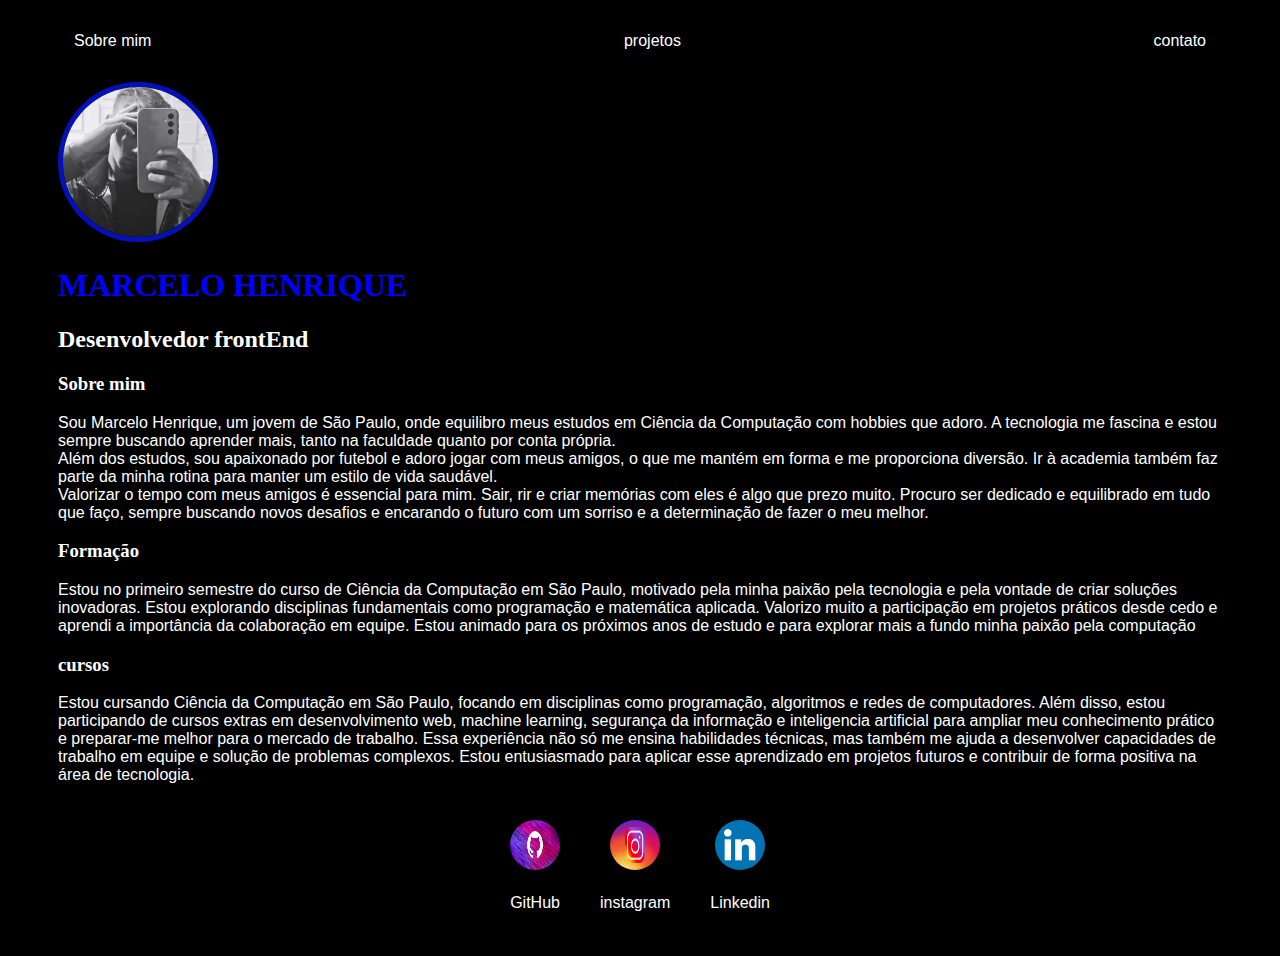
<file: index.html>
<!DOCTYPE html>
<html lang="pt-br">
<head>
    <meta charset="UTF-8">
    <meta name="viewport" content="width=device-width, initial-scale=1.0">
    <title>Marcelo Henrique</title>
    <link rel="stylesheet" href="index.css">
    
</head>
<body>
    <div class="contain">
        <nav>
            <ul>
                <li>
                    <a href="index.html">Sobre mim</a>
                </li>
                <li>
                    <a href="project.html">projetos</a>
                </li>
                <li>
                    <a href="contact.html">contato</a>
                </li>
            </ul>
        </nav>
    
        <header>
           <div class="center">
                <img src="./img/minha.jpg"></img> 
           </div>
           <h1> MARCELO <span>HENRIQUE</span></h1>
           <h2>Desenvolvedor frontEnd</h2>
        </header>
        
        <main>
            <section>
                <h3>Sobre mim</h3>
                <p>
    Sou Marcelo Henrique, um jovem de São Paulo, onde equilibro meus estudos em Ciência da Computação com hobbies que adoro. A tecnologia me fascina e estou sempre buscando aprender mais, tanto na faculdade quanto por conta própria.<br>
    
    Além dos estudos, sou apaixonado por futebol e adoro jogar com meus amigos, o que me mantém em forma e me proporciona diversão. Ir à academia também faz parte da minha rotina para manter um estilo de vida saudável.<br>
    
    Valorizar o tempo com meus amigos é essencial para mim. Sair, rir e criar memórias com eles é algo que prezo muito.
    
    Procuro ser dedicado e equilibrado em tudo que faço, sempre buscando novos desafios e encarando o futuro com um sorriso e a determinação de fazer o meu melhor.
                </p>
            </section>
            
            
            <section>
                <h3>Formação</h3>
                <p>
                    Estou no primeiro semestre do curso de Ciência da Computação em São Paulo, motivado pela minha paixão pela tecnologia e pela vontade de criar soluções inovadoras. Estou explorando disciplinas fundamentais como programação e matemática aplicada. Valorizo muito a participação em projetos práticos desde cedo e aprendi a importância da colaboração em equipe. Estou animado para os próximos anos de estudo e para explorar mais a fundo minha paixão pela computação
    
                </p>
            </section>
           
            <section>
                <h3>cursos</h3>
                <p>
                    Estou cursando Ciência da Computação em São Paulo, focando em disciplinas como programação, algoritmos e redes de computadores. Além disso, estou participando de cursos extras em desenvolvimento web, machine learning, segurança da informação e inteligencia artificial para ampliar meu conhecimento prático e preparar-me melhor para o mercado de trabalho.
    
    Essa experiência não só me ensina habilidades técnicas, mas também me ajuda a desenvolver capacidades de trabalho em equipe e solução de problemas complexos. Estou entusiasmado para aplicar esse aprendizado em projetos futuros e contribuir de forma positiva na área de tecnologia.
                </p>
            </section>
         </main>
    
         <footer>
            <a href="https://github.com/MMHSILVA" target="_blank" rel="noopener noreferrer">
                <img src="./img/github.jpeg">
                <p>GitHub</p>
            </a>
            <a href="https://www.instagram.com/x_marceloh_x/" target="_blank" rel="noopener noreferrer">
                <img src="./img/instagram.jpeg">
                <p>instagram</p>
            </a>
            <a href="https://www.linkedin.com/in/marcelo-henrique-830200285?utm_source=share&utm_campaign=share_via&utm_content=profile&utm_medium=android_app" target="_blank" rel="noopener noreferrer">
                <img src="./img/linkedin.jpeg">
                <p>Linkedin</p>
            </a>
         </footer>
    </div>
</body>
</html>
</file>
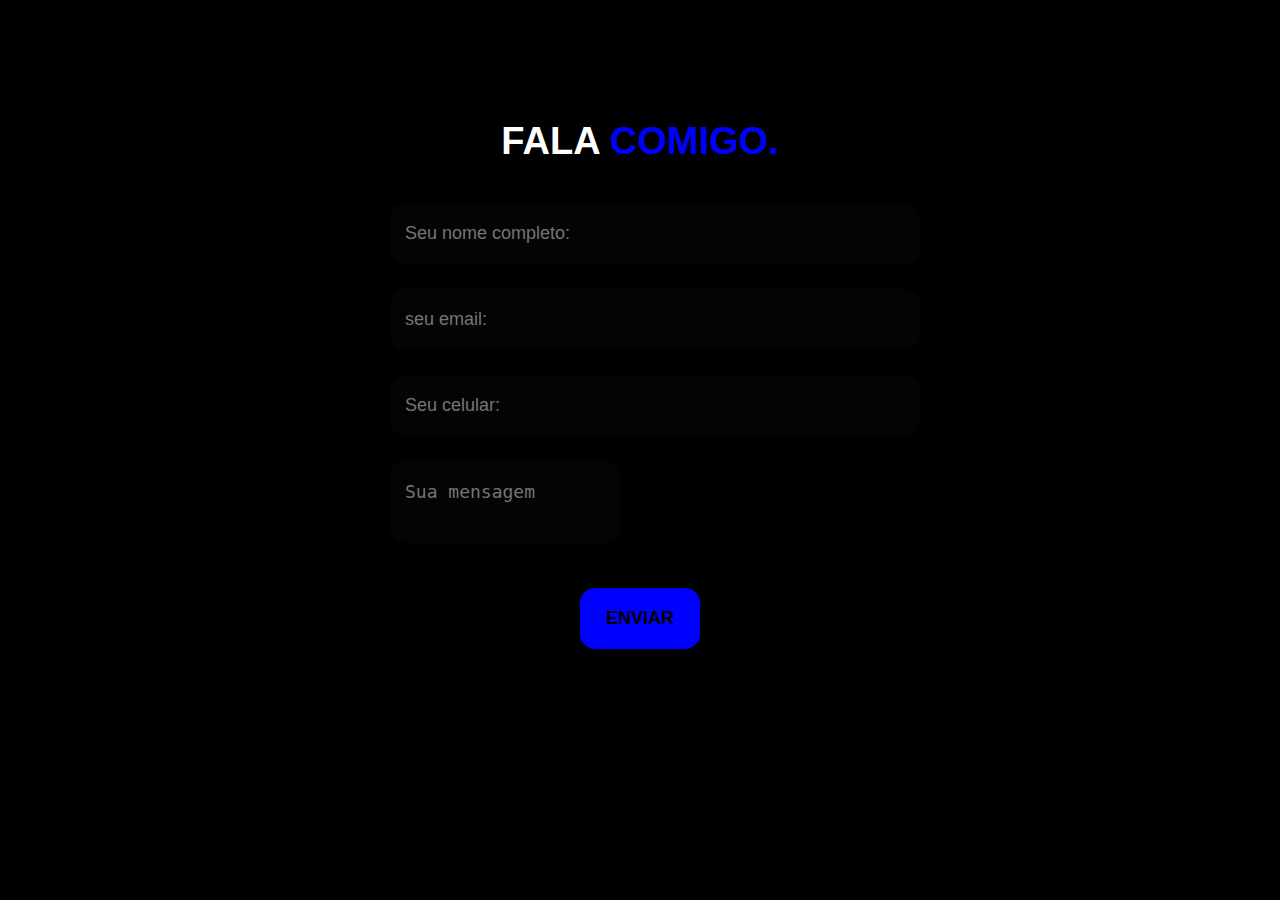
<file: contact.html>
<!DOCTYPE html>
<html lang="en">
<head>
    <meta charset="UTF-8">
    <meta name="viewport" content="width=device-width, initial-scale=1.0">
    <title>contatos</title>
    <link rel="stylesheet" href="index.css">
</head>

<body>
    <section class="contatos">
        <div class="interface">
            <h2 class="titulo">FALA<span> COMIGO.</span></h2>

            <form action="">
                <input type="text" name="" id="" placeholder="Seu nome completo:" required>
                <input type="email" name="" id="" placeholder="seu email:" required>
                <input type="number" name="" id="" placeholder="Seu celular:" required>
                <textarea name="" id="" placeholder="Sua mensagem" required></textarea>
                <div class="btn-enviar"><input type="submit" value="ENVIAR"></div>
                
               
            </form>
        </div>
    </section>
</body>


</html>
</file>
<file: project.html>
<!DOCTYPE html>
<html lang="en">
<head>
    <meta charset="UTF-8">
    <meta name="viewport" content="width=device-width, initial-scale=1.0">
    <title>portifolio</title>
    <link rel="stylesheet" href="index.css">
</head>
<body>
    <section class="portifolio">
        <div class="interface">
            <h2 class="titulo">MEU <span> PORTFÓLIO.</span></h2>
                <div class="flex">
                    <div class="img-port"></div>
                    <div class="img-port"></div> 
                    <div class="img-port"></div>
                </div>
        </div>
    </section>
</body>
</html>
</file>
<file: index.css>
body {
    color: white;
    background-color: black;
}
ul{
    display: flex;
    justify-content: space-between;
    list-style-type: none;
    align-items: center;
    padding: 16px;
    font-family: Arial, Helvetica, sans-serif;

}
a {
    color: white;
    text-decoration: none;
}
header img{
    width: 150px;
    height: 150px;
    border-radius: 50%;
    border: 5px solid rgba(4, 18, 204, 0.911);
    
}

.center {

}
h1{
    color: blue;
}
p {
    font-family: Arial, Helvetica, sans-serif;
}

footer img {
    width: 50px;
    height:50px;
    border-radius: 50%;

}

footer {
    display: flex;
    justify-content:center;

}

footer a {
    margin: 20px;
    text-align: center;

}

footer p {
    margin-top: 20px;
}

.contain {
    padding: 0px 50px;
}

nav a:hover{
    color: blue;
}

p{
    font-family:arial ;
}
/*estilo de formulario de contato*/

section.contatos {
    padding: 80px 4%;
    color: aqua;

}
form{
    max-width: 500px;
    margin: 0 auto;
    display: flex;
    justify-content: center;
    flex-direction: column;
    gap: 25px;
    margin-top: 40px;

}
.titulo {
    text-align: center;
    color: blue;

}

form input {
    width: 100%;
    background-color: rgba(39, 35, 35, 0.123);
    border: 0;
    outline: 0;
    padding: 20px 15px;
    border-radius: 15px;
    color: white;
    font-size: 18px;
}

form input, form textarea {
    width: 100%;
    background-color: rgba(39, 35, 35, 0.123);
    border: 0;
    outline: 0;
    padding: 20px 15px;
    border-radius: 15px;
    color: white;
    font-size: 18px;

}

form textarea{
    max-height: 200px;
    resize: none;
    max-width: 200px;
}

form .btn-enviar{
    margin-top: 20px;
    text-align: center;
}

form .btn-enviar input{
    width: 120px;
    background-color: blue;
    color: black;
    font-weight: 700;
    cursor: pointer;
    transition: .2s;

}

button:hover, form .btn-enviar input:hover{
    box-shadow: opx 0px 8 px;
    transform: scale(1.05);
}

h2.titulo{
    color: white;
    font-size: 38px;
    text-align: center;
    font-family: Arial, Helvetica, sans-serif;
}

h2.titulo span{
    color:blue;
    font-family: Arial, Helvetica, sans-serif;
}




form .number input{
    background-color: blue;
}

/*estilo do portifolio*/
</file>
